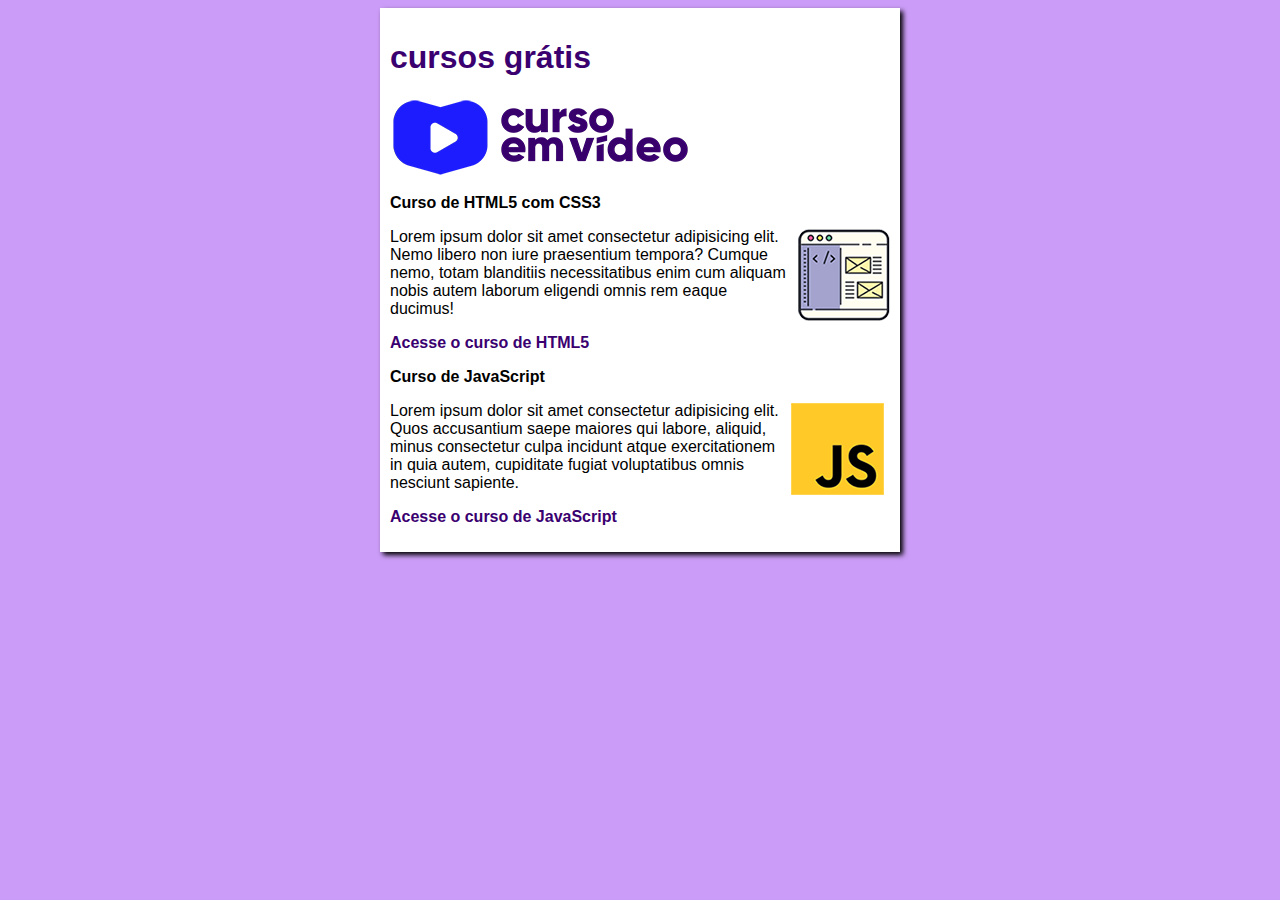
<file: index.html>
<!DOCTYPE html>
<html lang="pt-br">
<head>
    <meta charset="UTF-8">
    <meta http-equiv="X-UA-Compatible" content="IE=edge">
    <meta name="viewport" content="width=device-width, initial-scale=1.0">
    <title>Curso em Vídeo</title>
    <link rel="stylesheet" href="estilos/style.css">
</head>
<body>
    <main>
        <header>
            <h1>cursos grátis  </h1>
            <img src="imagens/curso-em-video-cor.png" alt="">
        </header>
        <article>
            <h2>Curso de HTML5 com CSS3</h2>
            <img class="lado" src="imagens/curso-html-css.png" alt="">
            <p>Lorem ipsum dolor sit amet consectetur adipisicing elit. Nemo libero non iure praesentium tempora? Cumque nemo, totam blanditiis necessitatibus enim cum aliquam nobis autem laborum eligendi omnis rem eaque ducimus!</p>
            
                <a href="Curso02.html"target="_blank">
                    <p>Acesse o curso de HTML5</p>
                </a>
        </article>
        <article>
            <h2>Curso de JavaScript</h2>
            <img class="lado" src="imagens/curso-javascript.png" alt="" >
            <p>Lorem ipsum dolor sit amet consectetur adipisicing elit. Quos accusantium saepe maiores qui labore, aliquid, minus consectetur culpa incidunt atque exercitationem in quia autem, cupiditate fugiat voluptatibus omnis nesciunt sapiente.</p>
           
                <a href="Curso01.html"target="_blank">
                    <p>Acesse o curso de JavaScript</p>
                </a>
         
        </article>
    </main>
</body>
</html>
</file>
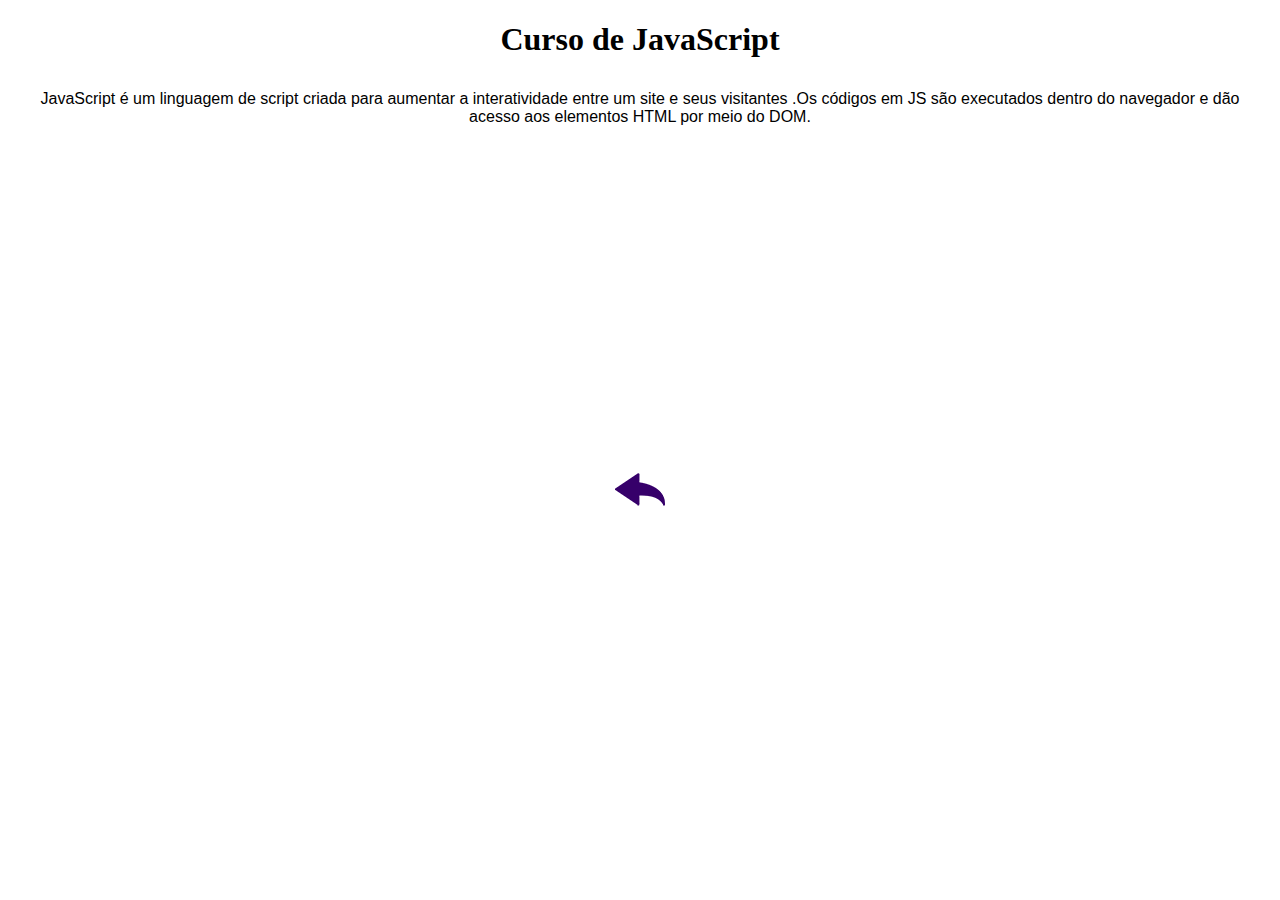
<file: Curso01.html>
<!DOCTYPE html>
<html lang="pt-br">
<head>
    <meta charset="UTF-8">
    <meta http-equiv="X-UA-Compatible" content="IE=edge">
    <meta name="viewport" content="width=device-width, initial-scale=1.0">
    <title>Curso de JavaScript</title>
    <style>
        h1{
            text-align: center;
        }
        p{
            text-align: center;
            font-family: Arial, Helvetica, sans-serif;
            padding: 10px;
        }
        div{
            text-align: center;
        }
        
   
    </style>
</head>
<body>
<h1>Curso de JavaScript</h1>
<p>JavaScript é um  linguagem de script criada para aumentar a interatividade entre um site e seus visitantes .Os códigos em JS são executados dentro do navegador  e dão acesso aos elementos HTML por meio do DOM. </p>

<div><iframe width="560" height="315" src="https://www.youtube.com/embed/1-w1RfGIov4" title="YouTube video player" frameborder="0" allow="accelerometer; autoplay; clipboard-write; encrypted-media; gyroscope; picture-in-picture" allowfullscreen></iframe></div>

<div><a href="index.html"><img src="imagens/btn-back.png" alt=""></a></div>


</body>
</html>
</file>
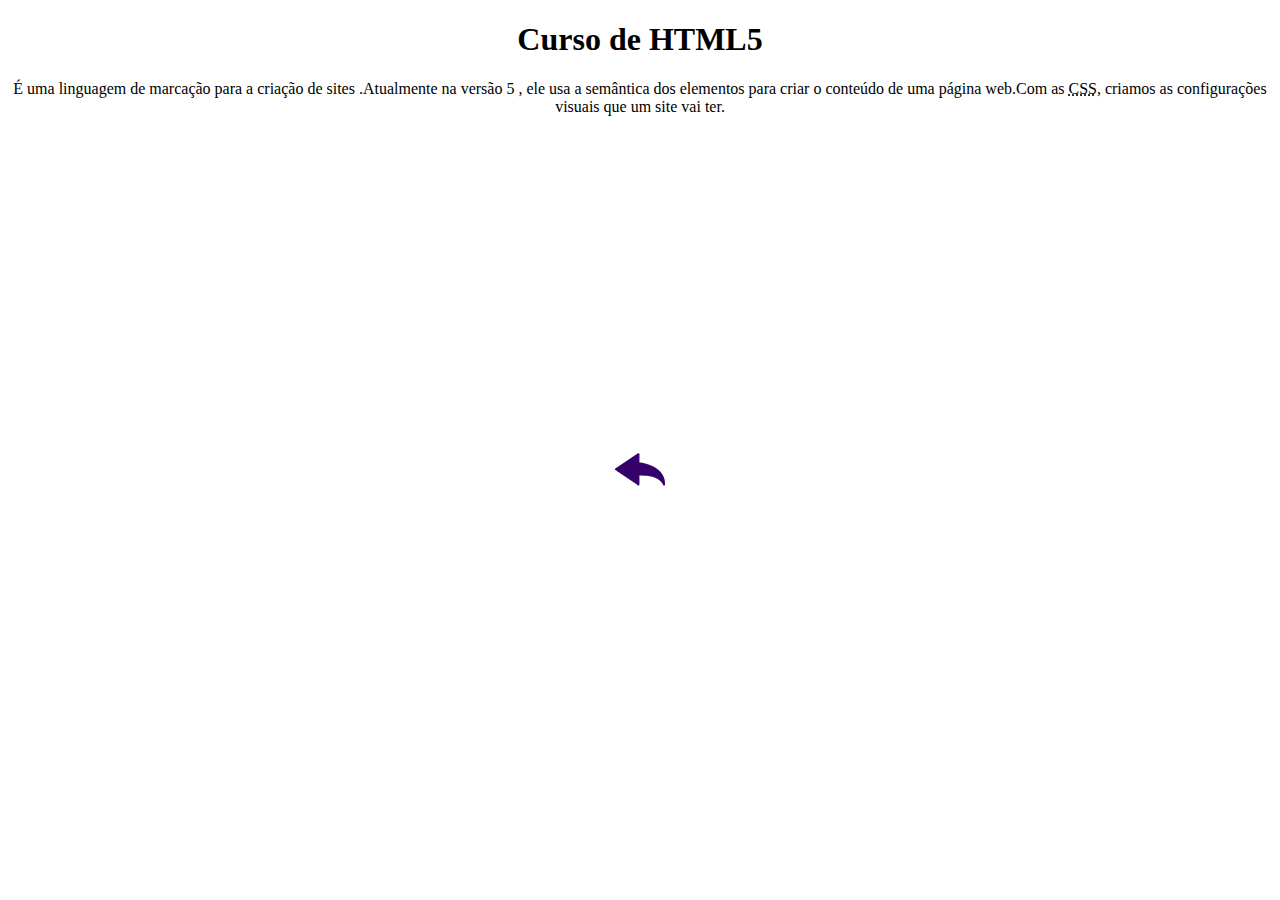
<file: Curso02.html>
<!DOCTYPE html>
<html lang="pt-br">
<head>
    <meta charset="UTF-8">
    <meta http-equiv="X-UA-Compatible" content="IE=edge">
    <meta name="viewport" content="width=device-width, initial-scale=1.0">
    <title>Curso de HTML5</title>
    <style>
        body{
            text-align: center;
        }
    </style>
</head>
<body>
    <h1>Curso de HTML5</h1>
    <article>
        <p>
            É uma linguagem de marcação para a criação de sites .Atualmente na versão 5 , ele usa a semântica dos elementos para criar o conteúdo de uma página web.Com as <abbr title="Cascading Style Sheets">CSS</abbr>, criamos as configurações visuais que um site vai ter.
        </p>
    
    </article>

    <div><iframe width="560" height="315" src="https://www.youtube.com/embed/Ejkb_YpuHWs" title="YouTube video player" frameborder="0" allow="accelerometer; autoplay; clipboard-write; encrypted-media; gyroscope; picture-in-picture" allowfullscreen></iframe></div>

    <a href="index.html"><img src="imagens/btn-back.png" alt=""></a>


</body>
</html>
</file>
<file: estilos/style.css>
@charset "UTF-8";

*{
    font-family: Arial, Helvetica, sans-serif;
    font-size: 16px;
}
body{
    background-color: rgb(204,157,248);
}
main{
    background-color: white;
    width: 500px;
    margin: auto;
    padding: 10px;
    box-shadow: 3px 3px 5px rgba(0,0,0.473);
}
h1{
    font-size: 2em;
    color: rgb(58,0,112);
}

img.lado{
    float: right;/*para colocar tudo na direita */
}

a {
    text-decoration: none;
    font-weight: bold;
    color:rgb(58,0,112);

}
a:hover{
    text-decoration: underline;
    color: rgb(26,26,255);
}
</file>
